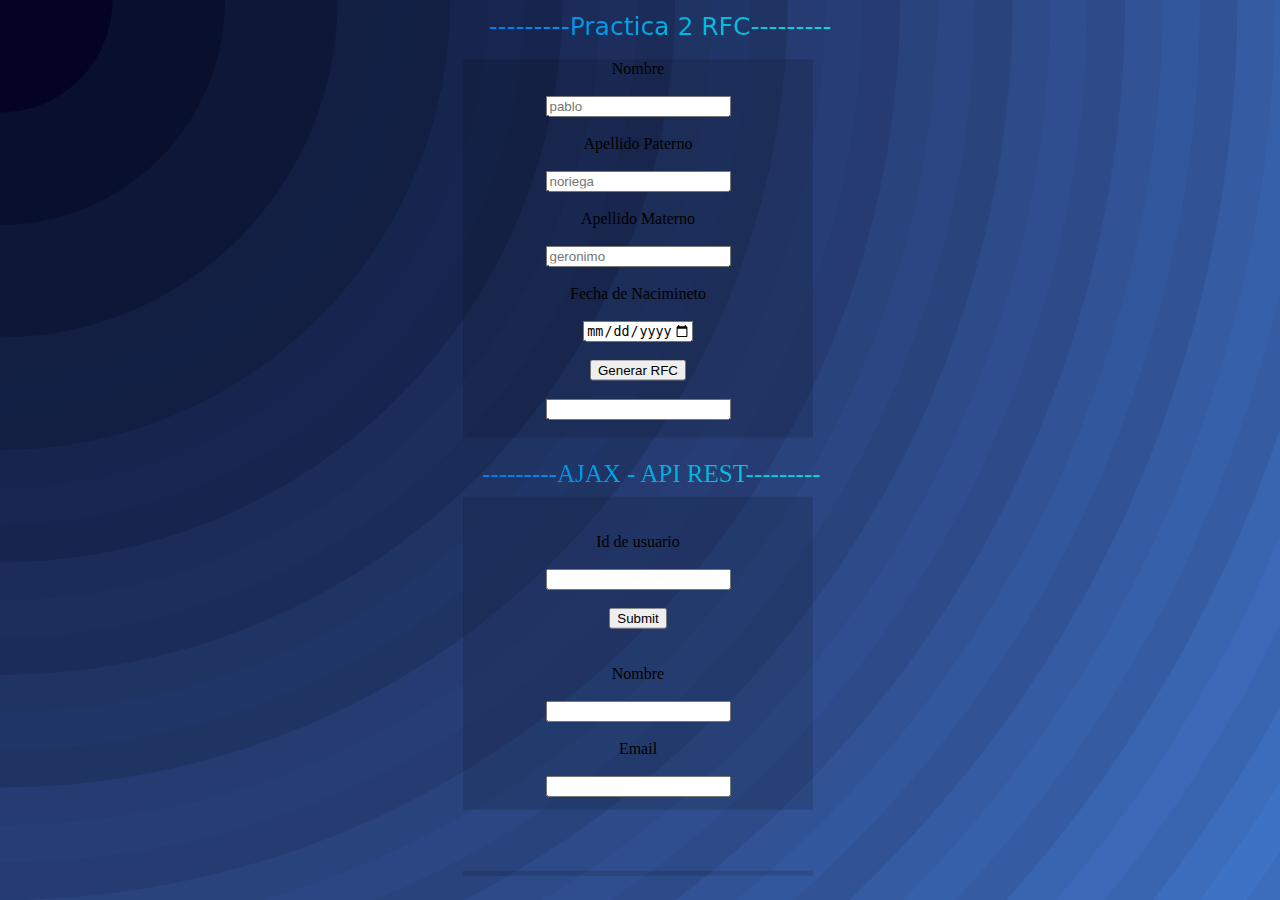
<file: pactica2/index.html>
<html>
    <head>
        <link rel="stylesheet" href="esyilo.css">
        <script defer src="https://code.jquery.com/jquery-3.3.1.js"></script>
        <script defer src="https://ajax.googleapis.com/ajax/libs/jquery/3.5.1/jquery.min.js"></script>
        <script defer src="main.js"></script>
        
    </head> 

    <body>
        <div class="c">
        <div class="c1">
            <label>---------Practica 2 RFC---------</label>
        </div>
        <br>
        <br>
        <div class="c2" align="center">
            <label>Nombre</label>
            <br>
            <br>
            <input type="text" id="nom" placeholder="pablo">
            <br>
            <br>
            <label>Apellido Paterno</label>
            <br>
            <br>
            <input type="text" id="ape_pat" placeholder="noriega">
            <br>
            <br>
            <label>Apellido Materno</label>
            <br>
            <br>
            <input type="text" id="ape_mat" placeholder="geronimo">
            <br>
            <br>
            <label>Fecha de Nacimineto</label>
            <br>
            <br>
            <input type="date" id="fecha" max="2023-09-04">
            <br>
            <br>
            <input type="submit" class="btn" value="Generar RFC" id="rfc">
            <br>
            <br>
            <input type="text" id="rfcgen" readonly>
        </div>
        <br>
        <div class="c3">
            <label>---------AJAX - API REST---------</label>
        </div>
        <div class="c4" align="center">
            <br>
            <br>
            <label>Id de usuario</label>
            <br>
            <br>
            <input type="number" id="busus">
            <br>
            <br>
            <input type="submit"  id="id_us">
            <br>
            <br>
            <br>
            <label>Nombre</label>
            <br>
            <br>
            <input type="text" name="" id="nomb">
            <br>
            <br>
            <label>Email</label>
            <br>
            <br>
            <input type="text" name="" id="email">
            <br>
            <br>
        </div>

        <div class="c5">
            
        </div>
    </div>
    </body>
</html>
</file>
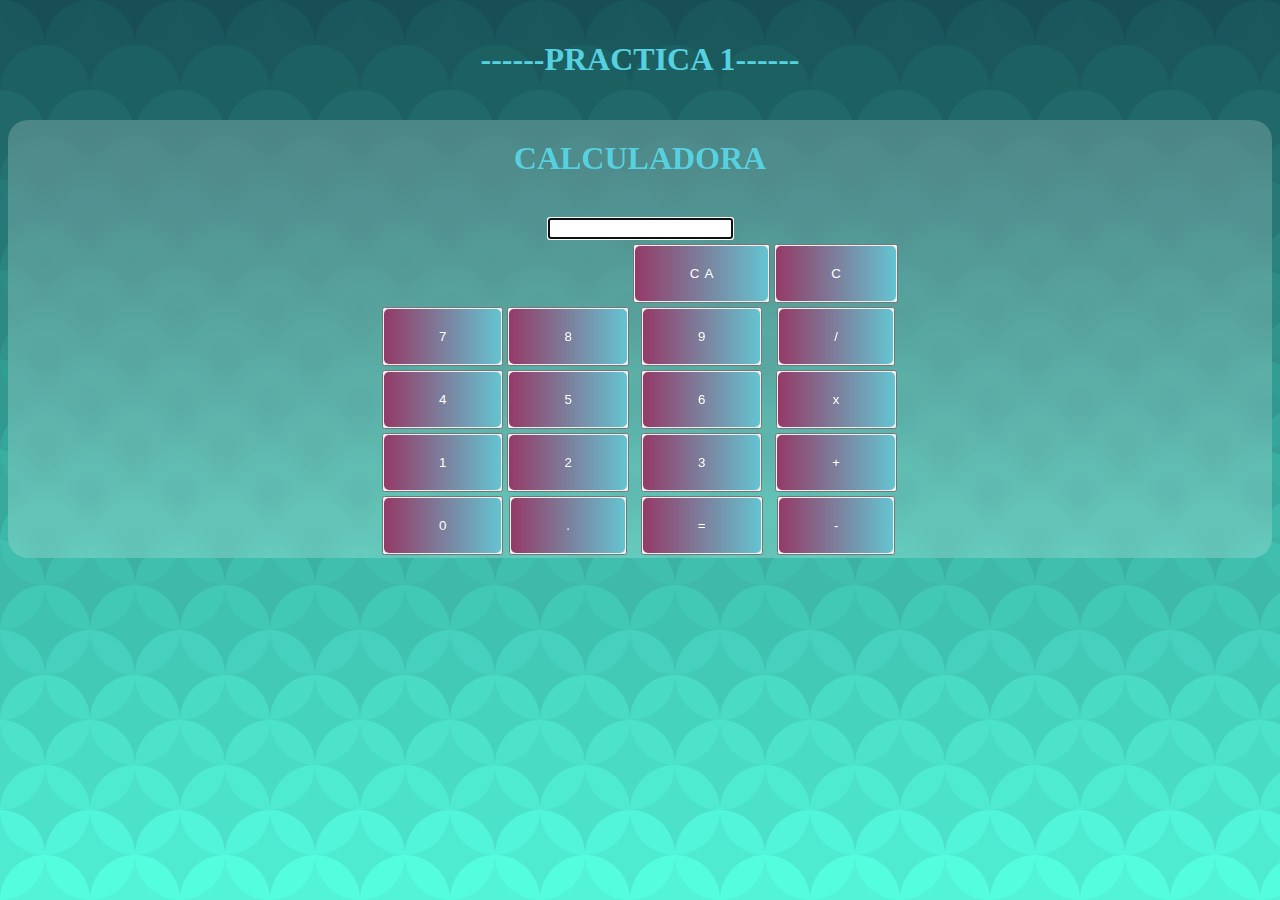
<file: practica.html>
<!DOCTYPE html>
<link rel="stylesheet" href="estilo.css">
<script src="jquery-3.1.1.min.js"></script>
<html lang="en">
    <head>
        <H1>------Practica 1------</H1>
        <meta charset="UTF-8">
        <meta http.equiv="X-UA-Compatible" content="IR-edge">
    </head>
    <body>
        <div class="cal_form" style="text-align:center; ">
            <H1>Calculadora</H1>
            <table align="center">
                <tr>
                    <div id="cant" style="text-align: center;"></div>
                    <input id="calcu" autofocus type="text" name="btn" style="text-align:right;">
                </tr>
                <tr>
                    <td></td>
                    <td></td>
                    <td><button id="ca" class="btn-4">CA</button></td>
                    <td><button id="c" class="btn-4">C</button></td>
                </tr>
                <tr>
                    <td><button id="n7" class="btn-4">7</button></td>
                    <td><button id="n8" class="btn-4">8</button></td>
                    <td><button id="n9" class="btn-4">9</button></td>
                    <td><button id="divi" class="btn-4">/</button></td>
                </tr>
                <tr>
                    <td><button id="n4" class="btn-4">4</button></td>
                    <td><button id="n5" class="btn-4">5</button></td>
                    <td><button id="n6" class="btn-4">6</button></td>
                    <td><button id="multi" class="btn-4">x</button></td>
                </tr>
                <tr>
                    <td><button id="n1" class="btn-4">1</button></td>
                    <td><button id="n2" class="btn-4">2</button></td>
                    <td><button id="n3" class="btn-4">3</button></td>
                    <td><button id="bsuma" class="btn-4">+</button></td>
                </tr>
                <tr>
                    <td><button id="n0" class="btn-4">0</button></td>
                    <td><button id="punto" class="btn-4">.</button></td>
                    <td><button id="btnigual" class="btn-4" onclick="operaracioncompleta()">=</button></td>
                    <td><button id="resta" class="btn-4">-</button></td>
                </tr>
            </table>
        </div>
        
    </body>

</html>
<script type="text/javascript">
    $(document).ready(function(){

        $('#c').click(function(){
            $('#calcu').val("");
        });
        $('#ca').click(function(){
            $('#calcu').val("");
            $('#cant').text("");
        });

        creavalor('n0',0);
        creavalor('n1',1);
        creavalor('n2',2);
        creavalor('n3',3);
        creavalor('n4',4);
        creavalor('n5',5);
        creavalor('n6',6);
        creavalor('n7',7);
        creavalor('n8',8);
        creavalor('n9',9);

        creaopera('bsuma','+');
        creaopera('multi','*');
        creaopera('divi','/');
        creaopera('resta','-');
    });
    
    function  creavalor(control, valor){
        $('#' + control).click(function(){
            var valActual=$('#calcu').val();
            cadena=valActual + valor;
            $('#calcu').val(cadena);
            //alert(cadena)
        });
    }
    function creaopera(control, operarecion){
        $('#' + control).click(function(){
            valoractual=$('#calcu').val();
            $('#cant').text(valoractual+""+operarecion);
            $('#calcu').val("");
        }); 
    }
    function operaracioncompleta(){
        valoractual=$('#calcu').val();
        cantsave=$('#cant').text();
        tipo=cantsave.split("");

        switch(tipo[0]){
            case "+":
                resultado=parseInt(valoractual) + parseInt(tipo[1]);
                $('#calcu').val(resultado);
            break;

            case "-":
            resultado=parseInt(valoractual) - parseInt(tipo[1]);
                $('#calcu').val(resultado);
            break;

            case "*":
            resultado=parseInt(valoractual) * parseInt(tipo[1]);
                $('#calcu').val(resultado);
            break;

            case "/":
            resultado=parseInt(valoractual) / parseInt(tipo[1]);
                $('#calcu').val(resultado);
            break;
        }
    }
    </script>
</file>
<file: pactica2/esyilo.css>
body{
    background-color: #4899FF;
    background-image: url("data:image/svg+xml,%3Csvg xmlns='http://www.w3.org/2000/svg' width='100%25' height='100%25' viewBox='0 0 1600 800'%3E%3Cg stroke='%230D0A2A' stroke-width='66.7' stroke-opacity='0.05' %3E%3Ccircle fill='%234899FF' cx='0' cy='0' r='1800'/%3E%3Ccircle fill='%23468ff0' cx='0' cy='0' r='1700'/%3E%3Ccircle fill='%234485e2' cx='0' cy='0' r='1600'/%3E%3Ccircle fill='%23417cd4' cx='0' cy='0' r='1500'/%3E%3Ccircle fill='%233e72c5' cx='0' cy='0' r='1400'/%3E%3Ccircle fill='%233b69b7' cx='0' cy='0' r='1300'/%3E%3Ccircle fill='%233760aa' cx='0' cy='0' r='1200'/%3E%3Ccircle fill='%2333579c' cx='0' cy='0' r='1100'/%3E%3Ccircle fill='%232f4e8f' cx='0' cy='0' r='1000'/%3E%3Ccircle fill='%232b4682' cx='0' cy='0' r='900'/%3E%3Ccircle fill='%23263e75' cx='0' cy='0' r='800'/%3E%3Ccircle fill='%23213668' cx='0' cy='0' r='700'/%3E%3Ccircle fill='%231d2e5c' cx='0' cy='0' r='600'/%3E%3Ccircle fill='%23172650' cx='0' cy='0' r='500'/%3E%3Ccircle fill='%23121f44' cx='0' cy='0' r='400'/%3E%3Ccircle fill='%230d1839' cx='0' cy='0' r='300'/%3E%3Ccircle fill='%2309102e' cx='0' cy='0' r='200'/%3E%3Ccircle fill='%23040324' cx='0' cy='0' r='100'/%3E%3C/g%3E%3C/svg%3E");
    background-attachment: fixed;
    background-size: cover;
}
.c{
    margin: 0 auto;
    position: relative;
}
.c1{
    position:absolute;
    top: 20%;
    height: 50%;
    transform: translate(140%, -25%);
    text-align: center; /*centrar el texto del div(contenedor)*/
    font-size: 25px; /*tamaño del texto del div(contenedor)*/
    font-family: system-ui;
    background: linear-gradient(90deg, #007cf0, #00dfd8);
    -webkit-text-fill-color: transparent;
    -webkit-background-clip: text;
}
.c2{
    width: 350px;
    height: 350px;
    place-self: 25pxs;
    position: absolute;
    top: 270%;
    height: 700%;
    transform: translate(130%, -25%);
    background: rgba(5, 7, 12, 0.15); /*transparentar el div(contenedor) */
}
.c3{
    position:absolute;
    top: 850%;
    height: 50%;
    transform: translate(140%, -25%);
    text-align: center; /*centrar el texto del div(contenedor)*/
    font-size: 25px; /*tamaño del texto del div(contenedor)*/
    background: linear-gradient(90deg, #007cf0, #00dfd8);
    -webkit-text-fill-color: transparent;
    -webkit-background-clip: text;
}
.c4{
    width: 350px;
    height: 350px;
    place-self: 25pxs;
    position: absolute;
    top: 1050%;
    height: 580%;
    transform: translate(130%, -25%);
    background: rgba(5, 7, 12, 0.15); /*transparentar el div(contenedor) */

}
.c5{
    position: absolute;
    width: 350px;
    height: 350px;
    place-self: 25pxs;
    top: 1600%;
    height: 10%;
    transform: translate(130%, -25%);
    position: absolute;
    background: rgba(5, 7, 12, 0.15); /*transparentar el div(contenedor) */

}
</file>
<file: estilo.css>
body{
    background-color: #174F55;
    background-image: url("data:image/svg+xml,%3Csvg xmlns='http://www.w3.org/2000/svg' viewBox='0 0 100 1000'%3E%3Cg fill-opacity='0.93'%3E%3Ccircle fill='%23174F55' cx='50' cy='0' r='50'/%3E%3Cg fill='%231a585c' %3E%3Ccircle cx='0' cy='50' r='50'/%3E%3Ccircle cx='100' cy='50' r='50'/%3E%3C/g%3E%3Ccircle fill='%231d6163' cx='50' cy='100' r='50'/%3E%3Cg fill='%2320696a' %3E%3Ccircle cx='0' cy='150' r='50'/%3E%3Ccircle cx='100' cy='150' r='50'/%3E%3C/g%3E%3Ccircle fill='%23247271' cx='50' cy='200' r='50'/%3E%3Cg fill='%23277b78' %3E%3Ccircle cx='0' cy='250' r='50'/%3E%3Ccircle cx='100' cy='250' r='50'/%3E%3C/g%3E%3Ccircle fill='%232a847f' cx='50' cy='300' r='50'/%3E%3Cg fill='%232d8d86' %3E%3Ccircle cx='0' cy='350' r='50'/%3E%3Ccircle cx='100' cy='350' r='50'/%3E%3C/g%3E%3Ccircle fill='%2330958d' cx='50' cy='400' r='50'/%3E%3Cg fill='%23339e94' %3E%3Ccircle cx='0' cy='450' r='50'/%3E%3Ccircle cx='100' cy='450' r='50'/%3E%3C/g%3E%3Ccircle fill='%2337a79b' cx='50' cy='500' r='50'/%3E%3Cg fill='%233ab0a2' %3E%3Ccircle cx='0' cy='550' r='50'/%3E%3Ccircle cx='100' cy='550' r='50'/%3E%3C/g%3E%3Ccircle fill='%233db9a9' cx='50' cy='600' r='50'/%3E%3Cg fill='%2340c1b0' %3E%3Ccircle cx='0' cy='650' r='50'/%3E%3Ccircle cx='100' cy='650' r='50'/%3E%3C/g%3E%3Ccircle fill='%2343cab7' cx='50' cy='700' r='50'/%3E%3Cg fill='%2346d3be' %3E%3Ccircle cx='0' cy='750' r='50'/%3E%3Ccircle cx='100' cy='750' r='50'/%3E%3C/g%3E%3Ccircle fill='%2349dcc5' cx='50' cy='800' r='50'/%3E%3Cg fill='%234de5cc' %3E%3Ccircle cx='0' cy='850' r='50'/%3E%3Ccircle cx='100' cy='850' r='50'/%3E%3C/g%3E%3Ccircle fill='%2350edd3' cx='50' cy='900' r='50'/%3E%3Cg fill='%2353f6da' %3E%3Ccircle cx='0' cy='950' r='50'/%3E%3Ccircle cx='100' cy='950' r='50'/%3E%3C/g%3E%3Ccircle fill='%2356FFE1' cx='50' cy='1000' r='50'/%3E%3C/g%3E%3C/svg%3E");
    background-attachment: fixed;
    background-size: contain;
}
h1{
 text-align: center;
 padding: 20px 50px;
 text-transform:uppercase;
color:rgb(87, 208, 224);
}
.cal_form {
    background: rgba(255, 255, 255, 0.2);
    border-radius: 20px;
    backdrop-filter: blur(10px);
  }
  .btn-4{
    position: relative;
    padding: 20px 50px;
    text-decoration: none;
    color: #fff;
    letter-spacing: 5px;
    text-indent: 5px;
    z-index: 2;
}
.btn-4:hover::after{
    background-position: 100%;
    filter: blur(15px);
}

.btn-4::before{
    content: "";
    position: absolute;
    width: 100%;
    height: 100%;
    left: 0;
    top: 0;
    background-image: linear-gradient(90deg, rgb(148, 58, 103), rgb(100, 196, 209), rgb(214, 167, 193), rgb(54, 228, 156));
    background-size: 300%;
    border-radius: 5px;
    z-index: -1;
}

.btn-4:hover::before{
    background-position: 100%;
}
</file>
